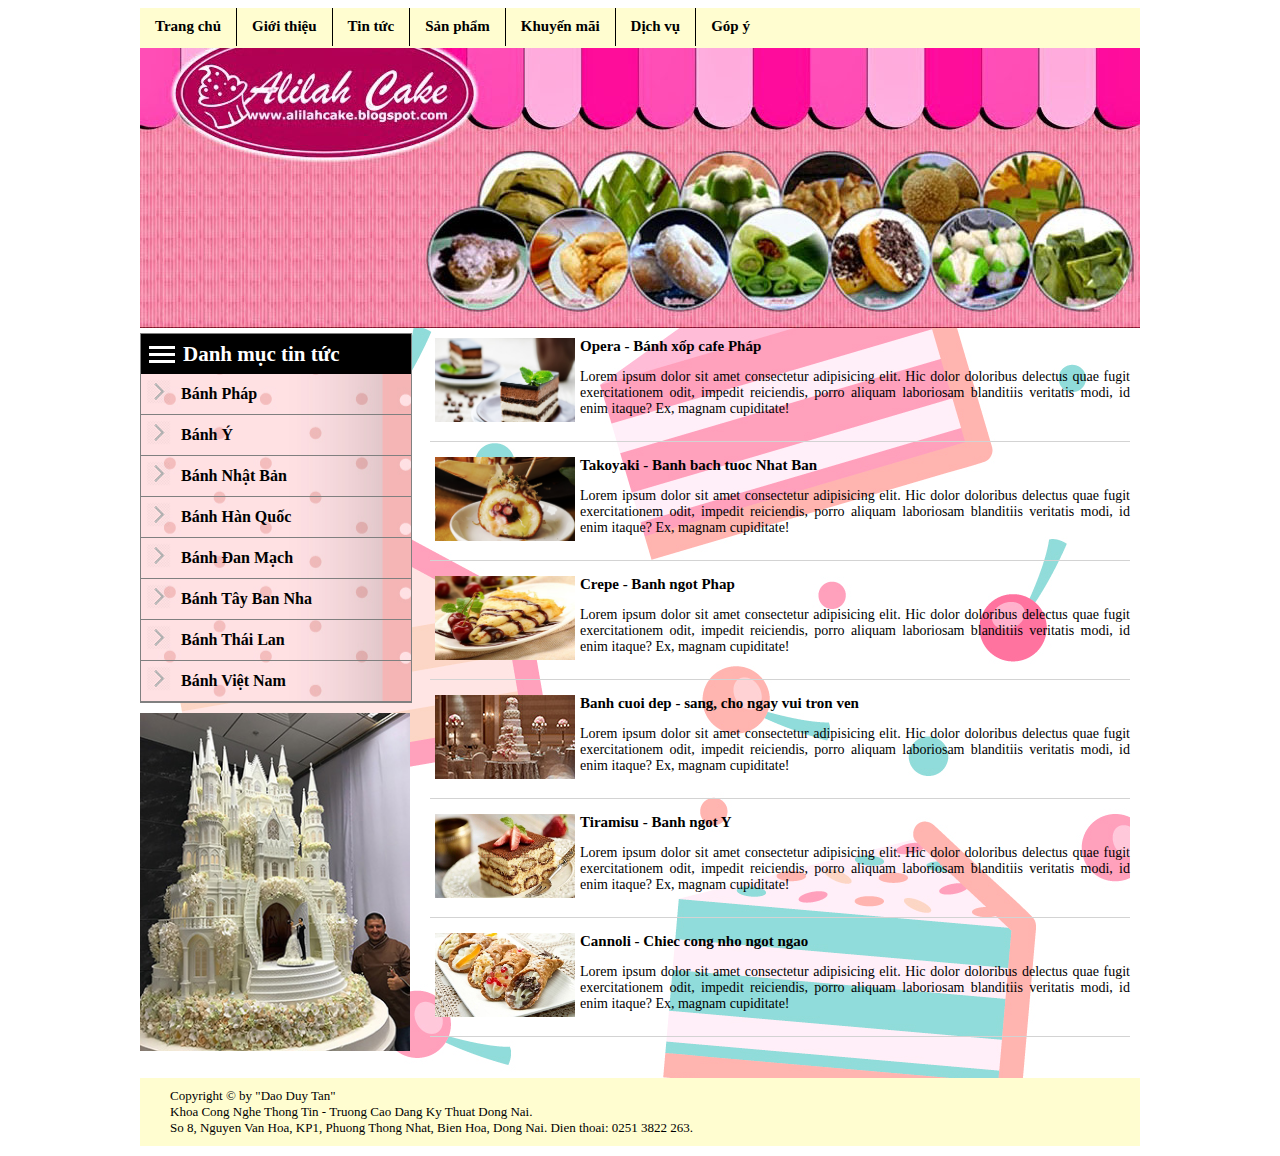
<file: Index.html>
<!DOCTYPE html>
<html lang="en">
<head>
    <meta charset="UTF-8">
    <meta http-equiv="X-UA-Compatible" content="IE=edge">
    <meta name="viewport" content="width=device-width, initial-scale=1.0">
    <title>Alilah Cake</title>
</head>
<link rel="stylesheet" href="./Tiembanh.css">
<body>
   <div class="container">
        <div class="menutop">
            <ul>
                <li><a href="./Index.html">Trang chủ</a></li>
                <li><a href="#">Giới thiệu</a></li>
                <li><a href="#">Tin tức</a></li>
                <li><a href="#">Sản phẩm</a></li>
                <li><a href="#">Khuyến mãi</a></li>
                <li><a href="#">Dịch vụ</a></li>
                <li><a href="./gopy.html" id="id">Góp ý</a></li>
            </ul>
        </div>
        <div class="banner">
            <img src="./hinhhtml/banner.JPG">
        </div>
        <div class="detail">
            <div class="left">
                <div class="lefttop">
                    <div class="danhmuc">
                        <img src="./hinhhtml/menu-icon-8.png">
                        <h2>Danh mục tin tức</h2>
                    </div>
                    <ul>
                        <img src="./hinhhtml/greater-than-2.png"><li><a href="#">Bánh Pháp</a></li>
                        <img src="./hinhhtml/greater-than-2.png"><li><a href="#">Bánh Ý</a></li>
                        <img src="./hinhhtml/greater-than-2.png"><li><a href="#">Bánh Nhật Bản</a></li>
                        <img src="./hinhhtml/greater-than-2.png"><li><a href="#">Bánh Hàn Quốc</a></li>
                        <img src="./hinhhtml/greater-than-2.png"><li><a href="#">Bánh Đan Mạch</a></li>
                        <img src="./hinhhtml/greater-than-2.png"><li><a href="#">Bánh Tây Ban Nha</a></li>
                        <img src="./hinhhtml/greater-than-2.png"><li><a href="#">Bánh Thái Lan</a></li>
                        <img src="./hinhhtml/greater-than-2.png"><li><a href="#">Bánh Việt Nam</a></li>
                    </ul>
                </div>
                <div class="leftbot">
                    <img src="./hinhhtml/banh-kem-thap-2.jpg" width="270px">
                </div>
            </div>
                <div class="right">
                <div class="rightbox">
                    <img src="./hinhhtml/Opera.jpg" height="84px" width="140px">
                    <h2>Opera - Bánh xốp cafe Pháp</h2>
                    <p>Lorem ipsum dolor sit amet consectetur adipisicing elit. Hic dolor doloribus delectus quae fugit exercitationem odit, impedit reiciendis, porro aliquam laboriosam blanditiis veritatis modi, id enim itaque? Ex, magnam cupiditate!</p>
                </div>
                <div class="rightbox">
                    <img src="./hinhhtml/Banh-bach-tuoc.png" height="84px" width="140px">
                    <h2>Takoyaki - Banh bach tuoc Nhat Ban</h2>
                    <p>Lorem ipsum dolor sit amet consectetur adipisicing elit. Hic dolor doloribus delectus quae fugit exercitationem odit, impedit reiciendis, porro aliquam laboriosam blanditiis veritatis modi, id enim itaque? Ex, magnam cupiditate!</p>
                </div>
                <div class="rightbox">
                    <img src="./hinhhtml/Crepe.jpg" height="84px" width="140px">
                    <h2>Crepe - Banh ngot Phap</h2>
                    <p>Lorem ipsum dolor sit amet consectetur adipisicing elit. Hic dolor doloribus delectus quae fugit exercitationem odit, impedit reiciendis, porro aliquam laboriosam blanditiis veritatis modi, id enim itaque? Ex, magnam cupiditate!</p>
                </div>
                <div class="rightbox">
                    <img src="./hinhhtml/banh-cuoi.jpg" height="84px" width="140px">
                    <h2>Banh cuoi dep - sang, cho ngay vui tron ven</h2>
                    <p>Lorem ipsum dolor sit amet consectetur adipisicing elit. Hic dolor doloribus delectus quae fugit exercitationem odit, impedit reiciendis, porro aliquam laboriosam blanditiis veritatis modi, id enim itaque? Ex, magnam cupiditate!</p>
                </div>
                <div class="rightbox">
                    <img src="./hinhhtml/Tiramisu.jpg" height="84px" width="140px">
                    <h2>Tiramisu - Banh ngot Y</h2>
                    <p>Lorem ipsum dolor sit amet consectetur adipisicing elit. Hic dolor doloribus delectus quae fugit exercitationem odit, impedit reiciendis, porro aliquam laboriosam blanditiis veritatis modi, id enim itaque? Ex, magnam cupiditate!</p>
                </div>
                <div class="rightbox">
                    <img src="./hinhhtml/Cannoli.jpg" height="84px" width="140px">
                    <h2>Cannoli - Chiec cong nho ngot ngao</h2>
                    <p>Lorem ipsum dolor sit amet consectetur adipisicing elit. Hic dolor doloribus delectus quae fugit exercitationem odit, impedit reiciendis, porro aliquam laboriosam blanditiis veritatis modi, id enim itaque? Ex, magnam cupiditate!</p>
                </div>
            </div>
        </div>
        <div class="footer">
            Copyright &copy by "Dao Duy Tan"<br>
            Khoa Cong Nghe Thong Tin - Truong Cao Dang Ky Thuat Dong Nai.<br>
            So 8, Nguyen Van Hoa, KP1, Phuong Thong Nhat, Bien Hoa, Dong Nai. Dien thoai: 0251 3822 263.
        </div>
   </div> 
</body>
</html>
</file>
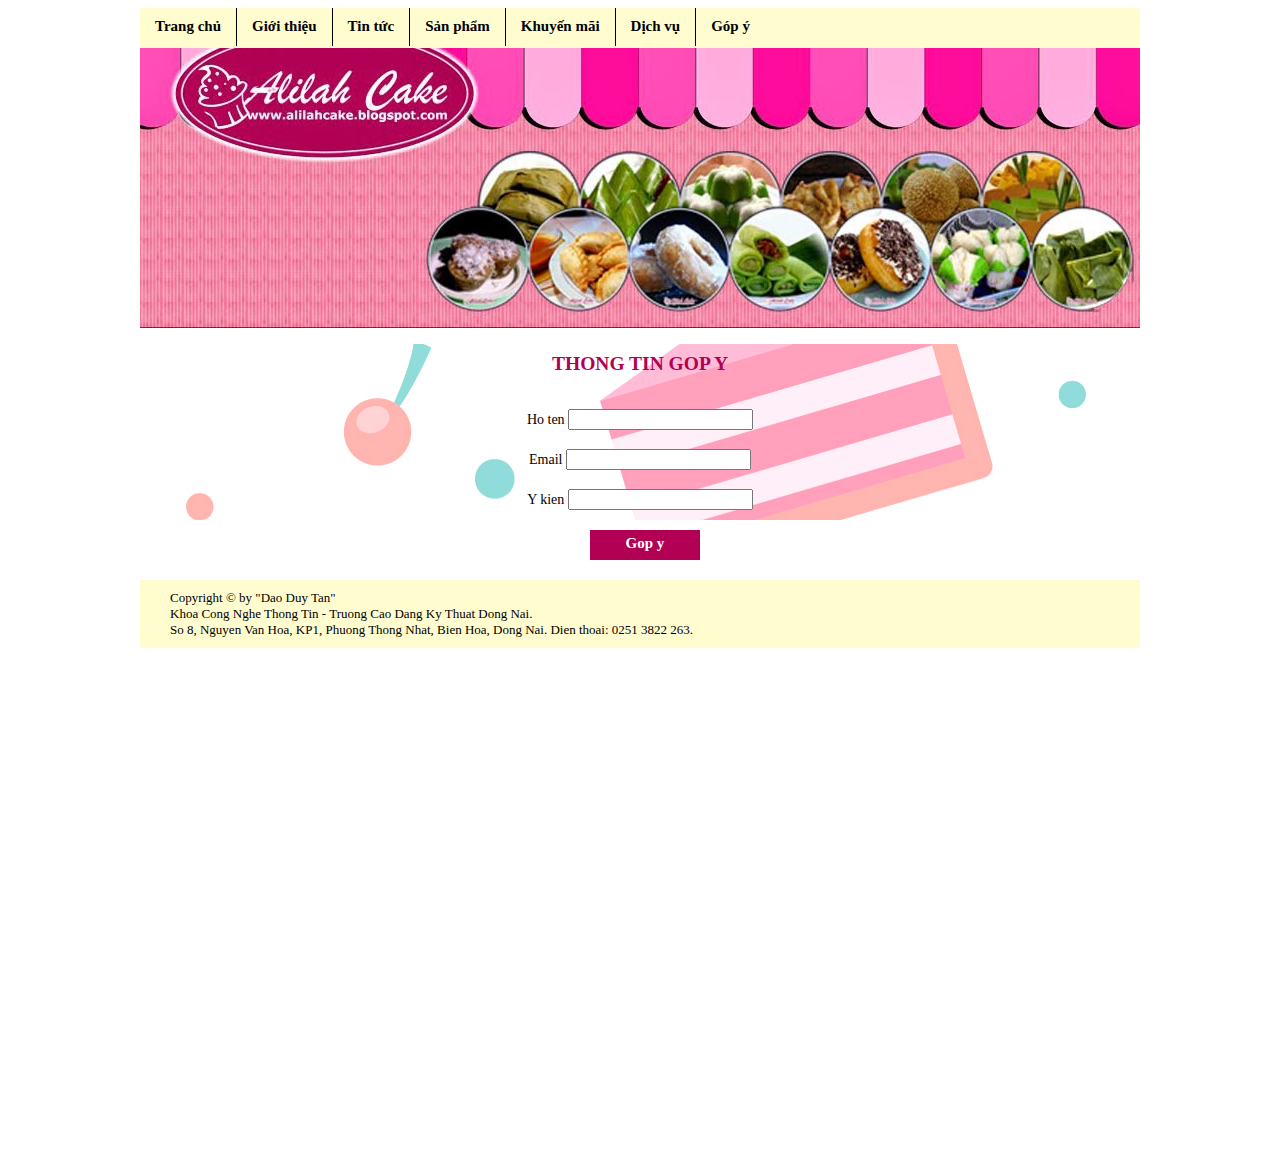
<file: gopy.html>
<!DOCTYPE html>
<html lang="en">
<head>
    <meta charset="UTF-8">
    <meta http-equiv="X-UA-Compatible" content="IE=edge">
    <meta name="viewport" content="width=device-width, initial-scale=1.0">
    <title>Alilah Cake</title>
</head>
<link rel="stylesheet" href="./gopy.css">
<body>
   <div class="container">
        <div class="menutop">
            <ul>
                <li><a href="./Index.html">Trang chủ</a></li>
                <li><a href="#">Giới thiệu</a></li>
                <li><a href="#">Tin tức</a></li>
                <li><a href="#">Sản phẩm</a></li>
                <li><a href="#">Khuyến mãi</a></li>
                <li><a href="#">Dịch vụ</a></li>
                <li><a href="#" id="id">Góp ý</a></li>
            </ul>
        </div>
        <div class="banner">
            <img src="./hinhhtml/banner.JPG">
        </div>
        <div class="detail">
            <h2>THONG TIN GOP Y</h2>
            <form>
                Ho ten  <input name="Ho ten">
            </form>
            <form>
                Email  <input name="Email">
            </form>
            <form>
                Y kien  <input name="Y kien">
            </form>
            
        </div>
        <div class="gopy"><a href="#">Gop y</a></div>
        <div class="footer">
            Copyright &copy by "Dao Duy Tan"<br>
            Khoa Cong Nghe Thong Tin - Truong Cao Dang Ky Thuat Dong Nai.<br>
            So 8, Nguyen Van Hoa, KP1, Phuong Thong Nhat, Bien Hoa, Dong Nai. Dien thoai: 0251 3822 263.
        </div>
   </div> 
</body>
</html>
</file>
<file: Tiembanh.css>
.container{
    width: 1000px;
    height: 1140px;
    font-size: 13px;
    font-family: tahoma;
    margin: 0px auto;
}

.menutop{
    background-color: #FFFDD0;
    height: 40px;
    width: auto;
}
.menutop li{
    list-style-type: none;
    display: flex;
    float: left;
}

.menutop ul{
    padding: 0px;
    margin: 0px;
}

.menutop li a{
    text-decoration: none;
    color:black;
    font-size: 15px;
    font-weight: bold;
    border-right: 1px solid black;
    padding: 10px 15px 11px 15px;
    float: left;
}

.menutop li a:hover{
    color: yellow;
    background-color: blue;
    font-size: 16px;
}

.menutop li a:active{
    color: red;
}

.banner{
    height: 280px;
    width: 1000px;
}

#id{
    border-right: 0px;
}

.detail{
    width: auto;
    height: 750px;
    float: left;
    background-image:url(hinhhtml/CakeBackground.jpg);
    background-repeat:no-repeat;
    background-position-y:0%;
    background-position-x:0%;
}

.left{
    height: auto;
    width: 270px;
    float: left;
}

.lefttop{
    float: left;
    border: 1px solid gray;
    margin-top: 5px;
    margin-bottom: 10px;
}

.lefttop ul{
    background-image:url(hinhhtml/Background.jpg);
    background-repeat:no-repeat;
    width:auto;
    height:auto;
    background-position-y:10%;
}

.danhmuc img{
    float: left;
    padding: 5px;
}

.danhmuc{
    width: 270px;
    height: 40px;
    background-color: black;
    float: left;
    font-size: 14px;
    color: white;
}

.danhmuc h2{
    padding-top: 8px;
    float: left;
    margin: 0px;
}

.lefttop ul{
    padding: 0px;
    margin: 0px;
}

.lefttop li{
    display: block;
    border-bottom: 1px solid gray;
    list-style-type: none;
}

.lefttop li a{
    text-decoration: none;
    color: black;
    font-weight: bold;
    /*border: 1px solid black;*/
    font-size: 16px;
    margin: 10px;
    line-height: 40px;
}

.lefttop img{
    float: left;
    padding-left: 5px;
    padding-top: 5px;
}

.lefttop li a:hover{
    color: red;
}

.right{
    height: auto;
    width: 700px;
    margin-left: 20px;
    float: left;
    margin-top: 5px;
}

.rightbox{
    float: left;
    margin-bottom: 10px;
    border-bottom: 1px lightgray solid;
    padding-bottom: 10px;
}

.rightbox img{
    float: left;
    padding: 5px;
}

.rightbox h2{
    padding: 0px;
    font-size: 15px;
    margin: 5px;
}

.rightbox p{
    text-align: justify;
    font-size: 14px;
}

.footer{
    width: 940px;
    float: left;
    background-color: #FFFDD0;
    color: black;
    padding: 10px 30px;
}
</file>
<file: gopy.css>
.container {
  width: 1000px;
  height: 1140px;
  font-size: 13px;
  font-family: tahoma;
  margin: 0px auto;
}

.menutop {
  background-color: #FFFDD0;
  height: 40px;
  width: auto;
}
.menutop li {
  list-style-type: none;
  display: flex;
  float: left;
}

.menutop ul {
  padding: 0px;
  margin: 0px;
}

.menutop li a {
  text-decoration: none;
  color:black;
  font-size: 15px;
  font-weight: bold;
  border-right: 1px solid black;
  padding: 10px 15px 11px 15px;
  float: left;
}

.menutop li a:hover {
  color: yellow;
  background-color: blue;
  font-size: 16px;
  font-weight:bold;
}

.menutop li a:active {
  color: red;
}

.banner {
  height: 280px;
  width: 1000px;
}

#id {
  border-right: 0px;
}

.detail {
  text-align: center;
  line-height: 40px;
  background-image:url(hinhhtml/CakeBackground.jpg);
  background-repeat:no-repeat;
  width:auto;
  height:auto;
  background-position-y:0%;
  background-position-x:0%;
}
.detail h2 {
  color: #b20054;
}
.gopy {
  width: 100px;
  height: 20px;
  background-color: #b20054;
  padding: 5px;
  margin: 10px 0px 20px 450px;
  color: white;
  text-align: center;
  font-size: 15px;
  font-weight: bold;
}
.gopy a {
  text-decoration: none;
  color: white;
}
.gopy a:hover {
  color: black;
}
form {
  font-size: 14px;
}
.footer {
  width: 940px;
  float: left;
  background-color: #FFFDD0;
  color: black;
  padding: 10px 30px;
}
</file>
